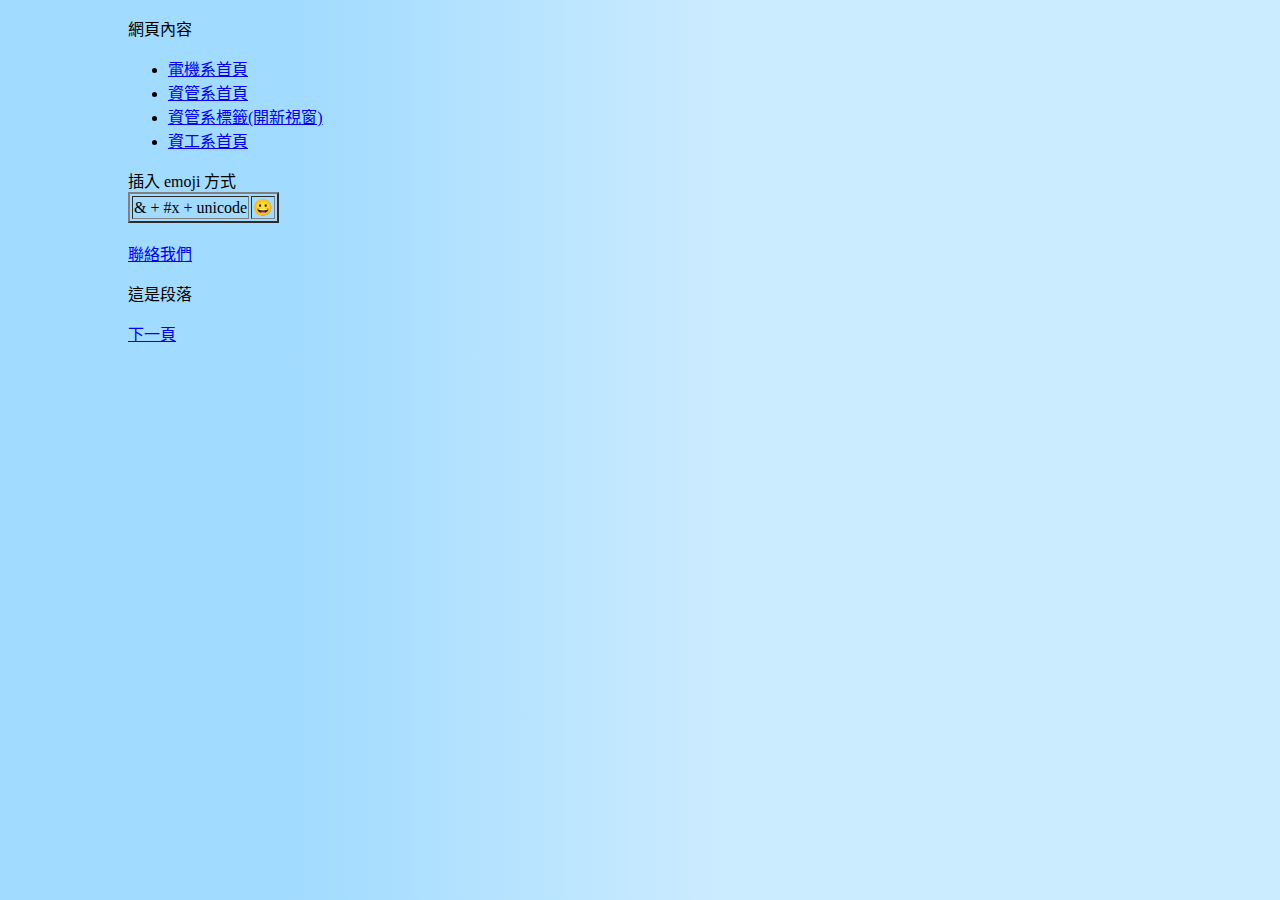
<file: index.html>
<!DOCTYPE html>
<html lang="zh-TW">
<head>
    <meta charset="UTF-8">
    <meta name="viewport" content="width=device-width, initial-scale=1.0">
    <link rel="shortcut icon" type="image/x-icon" href="images/elogo.ico">
    <link rel="stylesheet" href="/assets/css/drill03_01.css">
    <title>標題文字</title>
</head>
<body>
    <p>網頁內容</p>
    <ul>
        <li><a href="ee/index.html">電機系首頁</a></li>
        <li><a href="mis/index.html">資管系首頁</a></li>
        <li><a href="mis/index.html#MisIndexBody"target="_black">資管系標籤(開新視窗)</a></li>
        <!-- 連結到網頁的某個位置(標籤)，與另開新視窗 -->
        <li><a href="cs/index.html">資工系首頁</a></li>
    </ul>

    <table border="2">
        <tr>
            插入 emoji 方式
            <td>& + #x + Unicode</td><td>&#x1F600</td><br>
        </tr>

    </table><br>
    


    <a href="mailto:">聯絡我們</a>
    <a href=""></a><p>這是段落</p>
    <a href="images/secord.html">下一頁</a>
</body>
</html>
</file>
<file: assets/css/drill03_01.css>
/* http://css3generator.com/ >> Gradient >>http://www.colorzilla.com/gradient-editor/　*/
/* Permalink - use to edit and share this gradient: http://colorzilla.com/gradient-editor/#1e5799+0,207cca+30,207cca+73,7db9e8+100 */
/* @import url("../fonts/fonts.css"); */
body{
    background: #a1dbff;
	background: -moz-linear-gradient(left,  #a1dbff 23%, #cbebff 56%);
	background: -webkit-gradient(linear, left top, right top, color-stop(23%,#a1dbff), color-stop(56%,#cbebff));
	background: -webkit-linear-gradient(left,  #a1dbff 23%,#cbebff 56%);
	background: -o-linear-gradient(left,  #a1dbff 23%,#cbebff 56%);
	background: -ms-linear-gradient(left,  #a1dbff 23%,#cbebff 56%);
	background: linear-gradient(to right,  #a1dbff 23%,#cbebff 56%);
	filter: progid:DXImageTransform.Microsoft.gradient( startColorstr='#a1dbff', endColorstr='#cbebff',GradientType=1 );
    margin: 1% 10%;
    text-transform: lowercase
    /* font-family: 'Oswald', 'cwTeXYen', sans-serif; */
    /* font-size: 1.5em; */
}
#first{
        font-family: "Times New Roman", "標楷體";
        font-size: 2em;
        color:sandybrown;            
}
p#second{
        font-family: "Times New Roman", "標楷體";
        font-size: 2em;
        color:black;               
}
p.third{
        font-family: "Times New Roman", "標楷體";
        font-size: 2em;
        color:red;            
}
</file>
